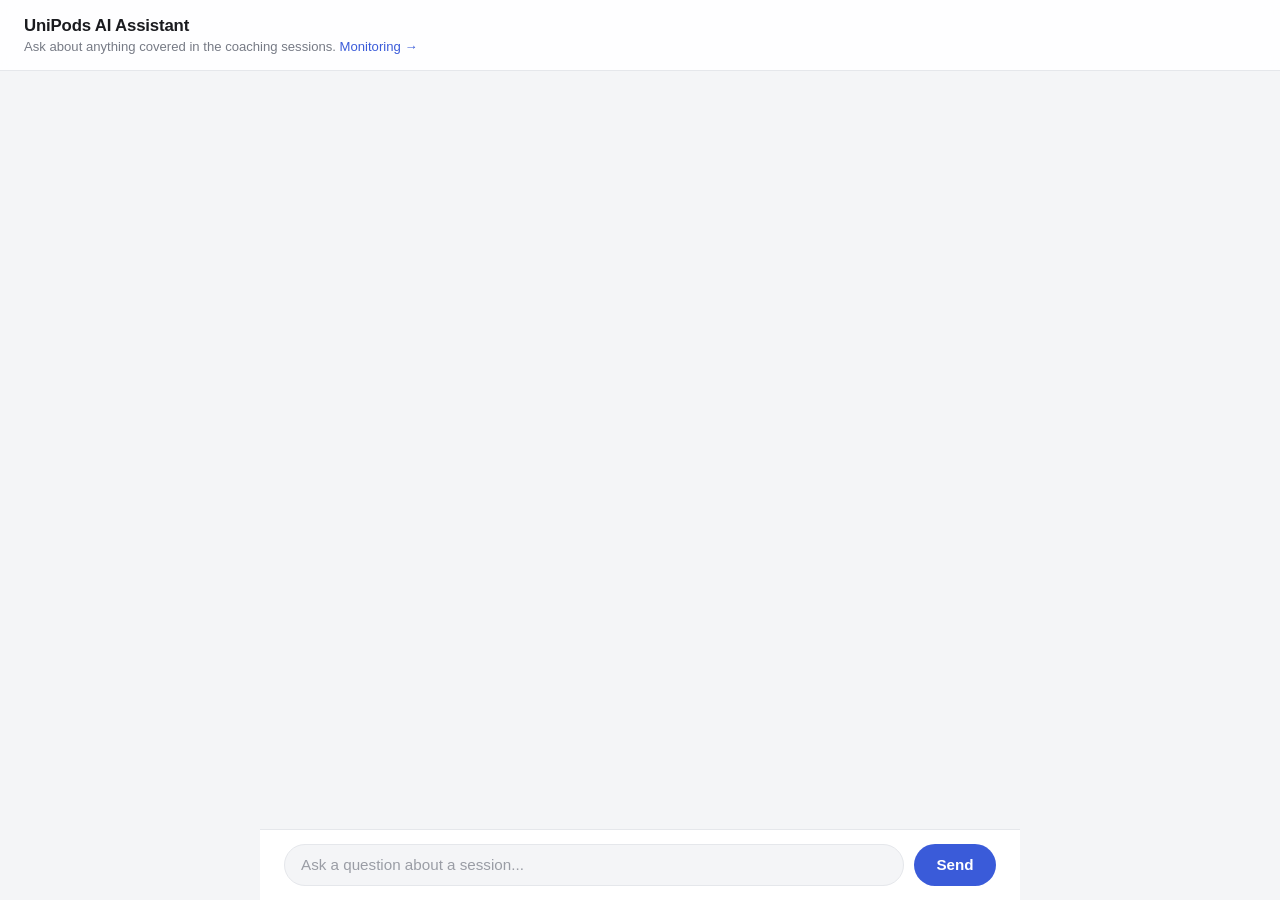
<file: static/index.html>
<!DOCTYPE html>
<html lang="en">
<head>
<meta charset="UTF-8">
<meta name="viewport" content="width=device-width, initial-scale=1.0">
<title>UniPods AI Assistant</title>
<link rel="stylesheet" href="style.css">
</head>
<body>
  <header>
    <h1>UniPods AI Assistant</h1>
    <p class="subtitle">Ask about anything covered in the coaching sessions. <a href="/dashboard.html">Monitoring →</a></p>
  </header>

  <main id="chat"></main>

  <form id="composer">
    <input id="question" type="text" placeholder="Ask a question about a session..." autocomplete="off" required>
    <button type="submit" id="send">Send</button>
  </form>

  <script src="app.js"></script>
</body>
</html>
</file>
<file: static/style.css>
:root {
  --bg: #f4f5f7;
  --panel: #ffffff;
  --border: #e5e7eb;
  --text: #1a1b1f;
  --muted: #767a85;
  --muted-light: #9a9da5;
  --accent: #3a5bd9;
  --accent-hover: #3150c4;
  --user-bubble: #3a5bd9;
  --user-text: #ffffff;
  --bot-bubble: #ffffff;
  --shadow: 0 1px 2px rgba(20, 20, 30, 0.05), 0 1px 8px rgba(20, 20, 30, 0.04);
  --radius-lg: 18px;
}

* {
  box-sizing: border-box;
  -webkit-tap-highlight-color: transparent;
}

html {
  height: 100%;
}

body {
  margin: 0;
  font-family: -apple-system, BlinkMacSystemFont, "Segoe UI", Roboto,
    Helvetica, Arial, sans-serif;
  font-size: 16px;
  -webkit-font-smoothing: antialiased;
  background: var(--bg);
  color: var(--text);
  display: flex;
  flex-direction: column;
  height: 100vh;
  height: 100dvh;
  overflow: hidden;
}

header {
  flex-shrink: 0;
  padding: 1rem 1.5rem;
  border-bottom: 1px solid var(--border);
  background: rgba(255, 255, 255, 0.9);
  backdrop-filter: blur(8px);
  -webkit-backdrop-filter: blur(8px);
  z-index: 1;
}

header h1 {
  margin: 0;
  font-size: 1.05rem;
  font-weight: 600;
  letter-spacing: -0.01em;
}

.subtitle {
  margin: 0.2rem 0 0;
  font-size: 0.82rem;
  color: var(--muted);
}

.subtitle a {
  color: var(--accent);
  text-decoration: none;
}

.subtitle a:hover {
  text-decoration: underline;
}

#chat {
  flex: 1;
  overflow-y: auto;
  -webkit-overflow-scrolling: touch;
  scroll-behavior: smooth;
  padding: 1.5rem 1.5rem 1rem;
  display: flex;
  flex-direction: column;
  gap: 1.1rem;
  max-width: 760px;
  width: 100%;
  margin: 0 auto;
}

.message {
  max-width: 78%;
  padding: 0.75rem 1.05rem;
  border-radius: var(--radius-lg);
  line-height: 1.5;
  font-size: 0.95rem;
  white-space: pre-wrap;
  word-wrap: break-word;
  box-shadow: var(--shadow);
  animation: message-in 0.18s ease-out;
}

@keyframes message-in {
  from {
    opacity: 0;
    transform: translateY(4px);
  }
  to {
    opacity: 1;
    transform: translateY(0);
  }
}

.message.user {
  align-self: flex-end;
  background: var(--user-bubble);
  color: var(--user-text);
  border-bottom-right-radius: 4px;
}

.message.bot {
  align-self: flex-start;
  background: var(--bot-bubble);
  border: 1px solid var(--border);
  border-bottom-left-radius: 4px;
}

.sources {
  margin-top: 0.65rem;
  padding-top: 0.5rem;
  border-top: 1px solid var(--border);
  font-size: 0.72rem;
  line-height: 1.5;
  color: var(--muted-light);
}

.sources strong {
  display: block;
  font-size: 0.66rem;
  font-weight: 600;
  letter-spacing: 0.06em;
  text-transform: uppercase;
  color: var(--muted);
  margin-bottom: 0.2rem;
}

.sources .source-item {
  margin: 0.1rem 0;
  padding-left: 0.7rem;
  position: relative;
}

.sources .source-item::before {
  content: "";
  position: absolute;
  left: 0;
  top: 0.5em;
  width: 4px;
  height: 4px;
  border-radius: 50%;
  background: var(--muted-light);
}

.message.pending {
  color: var(--muted);
  display: flex;
  align-items: center;
  gap: 0.35rem;
}

.typing-dots {
  display: inline-flex;
  align-items: center;
  gap: 0.22rem;
}

.typing-dots span {
  width: 6px;
  height: 6px;
  border-radius: 50%;
  background: var(--muted-light);
  animation: typing-bounce 1.1s infinite ease-in-out;
}

.typing-dots span:nth-child(2) {
  animation-delay: 0.15s;
}

.typing-dots span:nth-child(3) {
  animation-delay: 0.3s;
}

@keyframes typing-bounce {
  0%, 60%, 100% {
    transform: translateY(0);
    opacity: 0.5;
  }
  30% {
    transform: translateY(-3px);
    opacity: 1;
  }
}

#composer {
  flex-shrink: 0;
  display: flex;
  gap: 0.6rem;
  padding: 0.9rem 1.5rem calc(0.9rem + env(safe-area-inset-bottom, 0px));
  border-top: 1px solid var(--border);
  background: var(--panel);
  max-width: 760px;
  width: 100%;
  margin: 0 auto;
}

#question {
  flex: 1;
  min-width: 0;
  padding: 0.7rem 1rem;
  border: 1px solid var(--border);
  border-radius: 24px;
  background: var(--bg);
  font-size: 0.95rem;
  font-family: inherit;
  color: var(--text);
  transition: border-color 0.15s ease, background 0.15s ease;
}

#question::placeholder {
  color: var(--muted-light);
}

#question:focus {
  outline: none;
  border-color: var(--accent);
  background: var(--panel);
}

#send {
  flex-shrink: 0;
  padding: 0.7rem 1.4rem;
  border: none;
  border-radius: 24px;
  background: var(--accent);
  color: white;
  font-size: 0.95rem;
  font-weight: 600;
  font-family: inherit;
  cursor: pointer;
  transition: background 0.15s ease, transform 0.05s ease;
}

#send:hover:not(:disabled) {
  background: var(--accent-hover);
}

#send:active:not(:disabled) {
  transform: scale(0.97);
}

#send:disabled {
  opacity: 0.55;
  cursor: default;
}

@media (max-width: 640px) {
  header {
    padding: 0.85rem 1rem;
  }

  #chat {
    padding: 1.1rem 1rem 0.75rem;
    gap: 0.9rem;
  }

  .message {
    max-width: 88%;
    padding: 0.65rem 0.9rem;
    font-size: 0.92rem;
  }

  #composer {
    padding: 0.75rem 1rem calc(0.75rem + env(safe-area-inset-bottom, 0px));
    gap: 0.5rem;
  }

  #question {
    padding: 0.65rem 0.9rem;
  }

  #send {
    padding: 0.65rem 1.1rem;
  }
}
</file>
